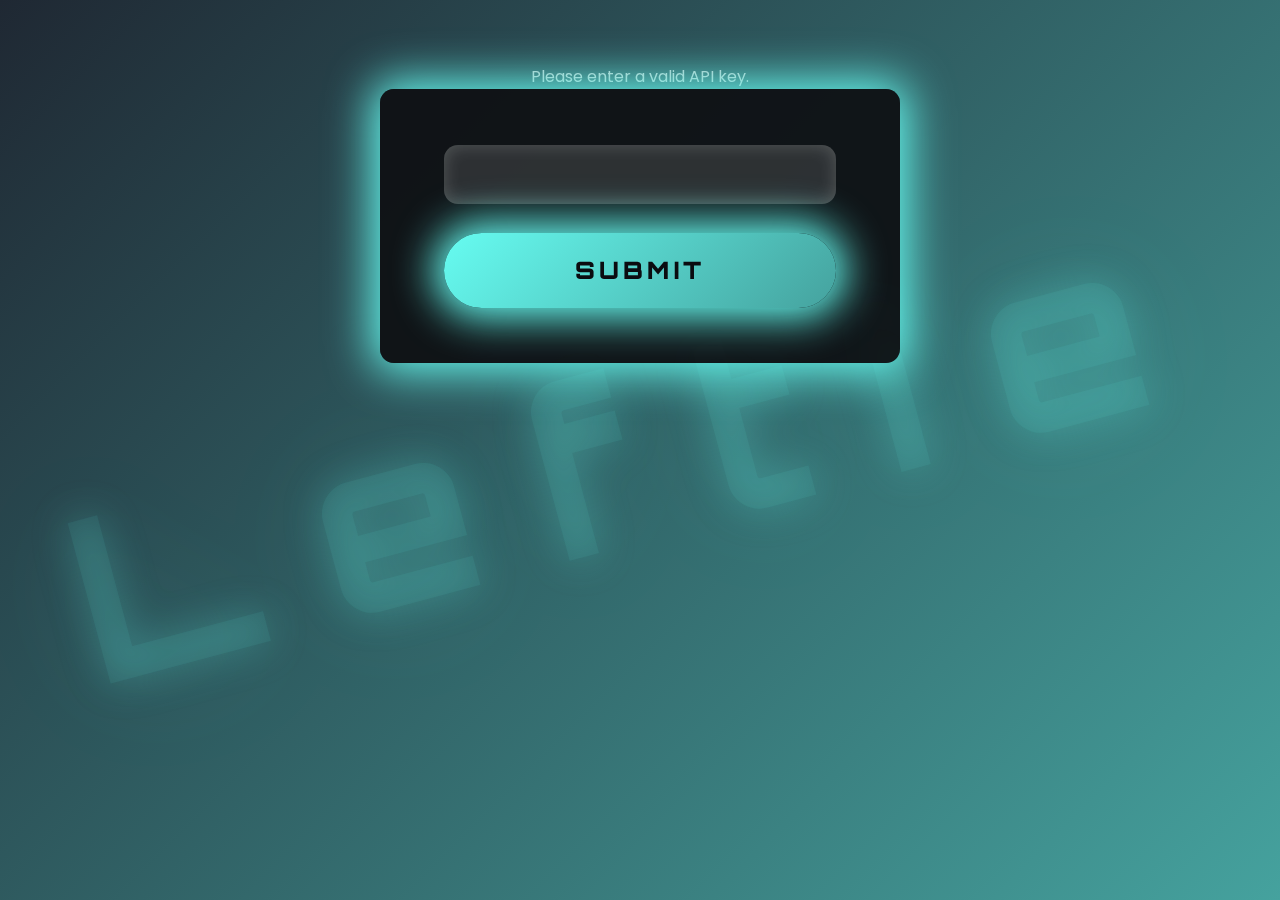
<file: index.html>
<!DOCTYPE html>
<html>
    <head>
        <meta charset="UTF-8">
        <title>Contact Book</title>
        <link rel="stylesheet" href="style.css">
       
    </head>
    <body onload="fetchContacts()">
        <div id="table">Contacts loading....</div>
        <button id="refresh" type="button">Refresh</button>
        <button id="addContact" type="button">Add Contact</button>
        
        <script src="config.js"></script>
        <script>
            document.getElementById("refresh").addEventListener('click', fetchContacts);
            document.getElementById("addContact").addEventListener('click', addContact);

            function fetchContacts(){
                
                fetch(rootPath + "controller/get-contacts/")
                .then(function (response) {
                    return response.json();
                })
                .then(function (data) {
                   displayContacts(data);
                })
                
            }
            function displayContacts(data){
                output = "<table>";
                
                for(a in data){
                    output += `
                        <tr onclick="editContact(${data[a].id})">
                            <td><img src="${rootPath}controller/uploads/${data[a].avatar}" width="40"/></td>
                            <td><h5>${data[a].firstname}</h5></td>
                            <td><h5>${data[a].lastname}</h5></td>
                        </tr>
                    `                        
                }
                output += "</table>";
                document.getElementById("table").innerHTML = output;
            }

            function addContact(){
                window.open("add-contact.html", "_self");
            }

            function editContact(id){
                window.open("edit-contact.html?id=" + id, "_self");
            }
        </script>
    </body>
</html>
</file>
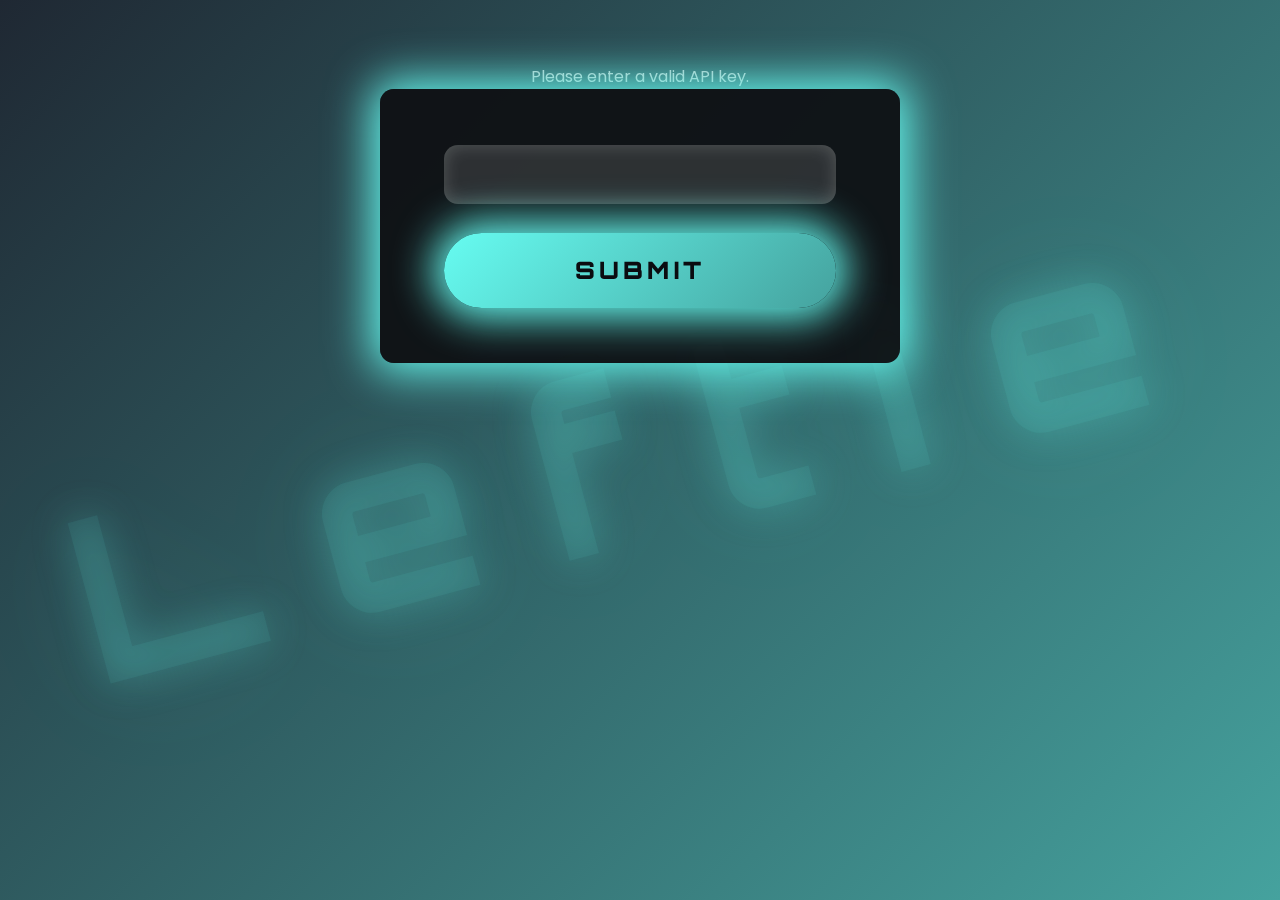
<file: add-contact.html>
<html>
    <head>
        <meta charset="UTF-8">
        <title></title>
        <link rel="stylesheet" href="style.css">
    </head>
    <body>
        <br/>
        <form id="editForm">
            <label for="firstname">First Name:</label>
            <input type="text" name="firstname" id="firstname" required/><br/>
            <label for="lastname">Last Name:</label>
            <input type="text" name="lastname" id="lastname" required/><br/>
            <label for="mobile">Mobile:</label>
            <input type="text" name="mobile" id="mobile" required/><br/>
            <label for="email">Email:</label>
            <input type="email" name="email" id="email" required/><br/>
            <label for="avatar">Select a file:</label><br/>
            <input type="file" name="avatar" id="avatar"><br/>
            <button id="submitForm" type="submit">Submit</button>
        </form>
        <br/>
        <button id="homeLink" type="button">Home</button>

        <script src="config.js"></script>
        <script>
            document.getElementById("submitForm").addEventListener('click', submitForm);
            document.getElementById("homeLink").addEventListener('click', goHome);


            function submitForm(e) {
                e.preventDefault();
                const formData = new FormData(document.querySelector('#editForm'));
                formData.append('apiKey', apiKey);

                fetch(rootPath + 'controller/insert-contact/',{
                    method: 'POST',
                    headers: {'Accept': 'application/json ,*.*'},
                    body: formData
                }) 
                .then(function (response) {
                    return response.text();
                })
                .then(function (data) {
                    if (data == "1") {
                        alert("Contact added successfully!");
                        //link to the home page
                        goHome();
                    } else {
                        alert("Error: " + data.message);
                        //link to the home page
                        goHome();
                    }
                })
                
            }
            //function to handle the home button click
            function goHome() {
                window.open("index.html", "_self");
            }
           
        </script>

    </body>
</html>
</file>
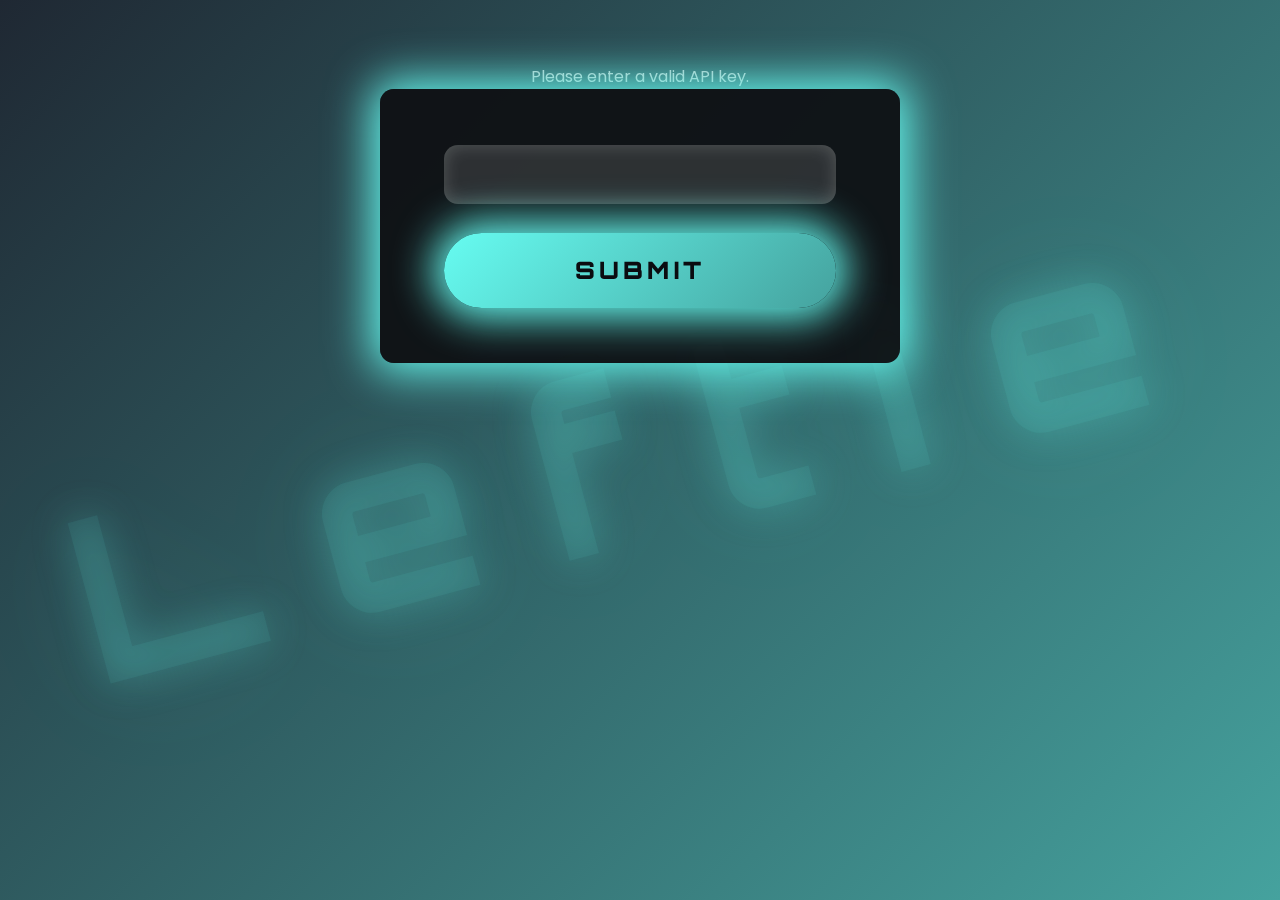
<file: edit-contact.html>
<html>
    <head>
        <meta charset="UTF-8">
        <title></title>
        <link rel="stylesheet" href="style.css">
    </head>
    <body onload="fetchContactDetails()">
        <div id="avatarImage"></div>
        <form id="editForm">
            <label for="firstname">First Name</label>
            <input type="text" name="firstname" id="firstname" readonly/><br/>
            <label for="lastname">Last Name</label>
            <input type="text" name="lastname" id="lastname" readonly/><br/>
            <label for="mobile">Mobile</label>
            <input type="text" name="mobile" id="mobile" readonly/><br/>
            <label for="email">Email</label>
            <input type="email" name="email" id="email" readonly/><br/>
            <label for="avatar" id="avatarLabel" hidden>Change profile image</label><br/>
            <input type="file" name="avatar" id="avatar" hidden><br/>
            <br/>
            <button id="submitForm" type="submit" hidden>Submit</button>
        </form>
        <br/><br/>
        <button id="homeLink" type="button">Home</button>
        <button id="editContact" type="button">Edit</button>
        <button id="deleteContact" type="button">Delete</button>

        <script src="config.js"></script>
        <script>
            var id = getID(); // Get the ID from the URL
            document.getElementById("homeLink").addEventListener('click', homelink);
            document.getElementById("editContact").addEventListener('click', editContact);
            document.getElementById("submitForm").addEventListener('click', submitForm);
            document.getElementById("deleteContact").addEventListener('click', deleteContact);

            function getID(){
                var url = window.location.href; // Get the full URL
                var pos = url.search("=") // Find the position of '='
                var id = url.slice(pos + 1); // Extract the ID after '='
                return id;
            }

            function fetchContactDetails() {
                fetch(rootPath + "controller/get-contacts/?id=" + id)
                .then(function (response) { 
                    return response.json();
                })
                .then(function (data) {
                    displayContactDetails(data);
                });
            }
            // Call the function to fetch contact details when the page loads
            function displayContactDetails(data) {
                avatarImg = `
                    <img src="${rootPath}/controller/uploads/${data[0].avatar}" width="200"/>
                `
                document.getElementById("avatarImage").innerHTML = avatarImg;
                document.getElementById("firstname").value = data[0].firstname;
                document.getElementById("lastname").value = data[0].lastname;
                document.getElementById("mobile").value = data[0].mobile;
                document.getElementById("email").value = data[0].email;
            }

            function homelink() {
                window.open("index.html", "_self");
            }

            function editContact(){
                document.getElementById("firstname").readOnly = false;
                document.getElementById("lastname").readOnly = false; 
                document.getElementById("mobile").readOnly = false;
                document.getElementById("email").readOnly = false;
                document.getElementById("avatar").hidden = false;
                document.getElementById("submitForm").hidden = false;
                
            }

            function submitForm(e){
                e.preventDefault();

                const form = new FormData(document.querySelector('#editForm'));
                form.append('apiKey', apiKey);
                form.append('id', id);

                fetch(rootPath + 'controller/edit-contact/', {
                    method: 'POST',
                    headers: {'Accept': 'application/json ,*.*'},
                    body: form
                })
                .then(function (response) {
                    return response.text();
                })
                .then(function (data) {
                    if (data == "1") {
                        alert("Contact edited successfully!");
                        homelink();
                    } else {
                        alert("Error: " + data.message);
                        homelink();
                    }
                });
            }

            function deleteContact() {
              var confirmDelete = confirm("Are you sure you want to delete this contact?");
              if( confirmDelete) {
                fetch(rootPath + "controller/delete-contact/?id=" + id)
                .then(function (response) {
                    return response.text();
                })
                .then(function (data) {
                    if (data == "1") {
                        alert("Contact deleted successfully!");
                        homelink();
                    } else {
                        alert("Error: " + data);
                    }
                });
              }
            }
        </script>
        
    </body>
</html>
</file>
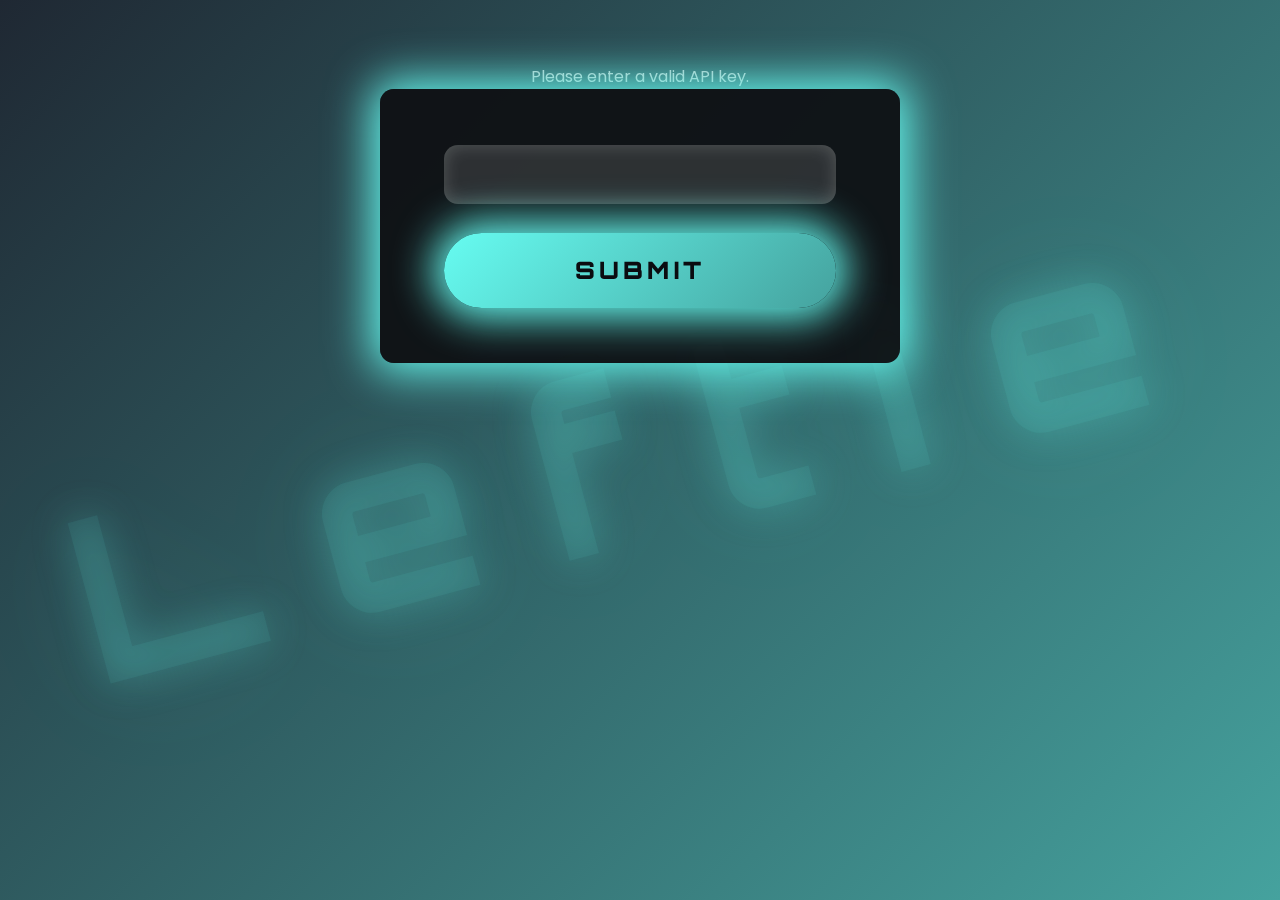
<file: enter-api-key.html>
<!DOCTYPE html>
<html>
    <head>
        <title>API Key</title>
        <meta charset="UTF-8">
        <meta name="viewport" content="width=device-width, initial-scale=1.0">
        <link rel="stylesheet" href="style.css">
        

    </head>
    <body>
        <div>Please enter a valid API key.</div>
        <form>
            <input type="email" id="apiKey" name="apiKey"/>
            <button id="submitApiKey">Submit</button>
        </form>

        
        <script>
            let rootPath = "https://mysite.itvarsity.org/api/ContactBook/";
            document.getElementById("submitApiKey").addEventListener('click', setApiKey);

            function setApiKey(e){
                e.preventDefault();
                
                apiKey = document.getElementById("apiKey").value;
                fetch(rootPath + "controller/api-key/?apiKey=" + apiKey)
                        .then(function (response) {
                            return response.text();
                        })
                        .then(function (data) {
                            
                            if (data == "1") {
                                localStorage.setItem("apiKey", apiKey);
                                window.open("index.html", "_self");
                            } else {
                                alert(data + "Invalid API key entered!");
                            }
                        })
            }
        </script>
    </body>
</html>
</file>
<file: style.css>
/* Import fonts */
@import url('https://fonts.googleapis.com/css2?family=Orbitron:wght@700&family=Poppins:wght@400;600&display=swap');

/* Root variables: neon blues & purples, glass effect colors */
:root {
  --color-bg-dark: #0b0c10;
  --color-bg-gradient-start: #1f2833;
  --color-bg-gradient-end: #45a29e;
  --color-text-main: #c5c6c7;
  --color-text-accent: #66fcf1;
  --color-neon-pink: #ff0080;
  --color-neon-purple: #9b59b6;
  --color-btn-start: #45a29e;
  --color-btn-end: #66fcf1;
  --color-btn-hover-start: #66fcf1;
  --color-btn-hover-end: #45a29e;
  --border-radius: 14px;
  --shadow-neon: 0 0 10px 2px var(--color-text-accent);
  --font-primary: 'Poppins', sans-serif;
  --font-display: 'Orbitron', monospace;
}

/* Global reset */
*,
*::before,
*::after {
  margin: 0;
  padding: 0;
  box-sizing: border-box;
}

/* Body styling */
body {
  font-family: var(--font-primary);
  background: linear-gradient(135deg, var(--color-bg-gradient-start), var(--color-bg-gradient-end));
  color: var(--color-text-main);
  min-height: 100vh;
  display: flex;
  flex-direction: column;
  align-items: center;
  padding: 4rem 2rem;
  user-select: none;
  -webkit-font-smoothing: antialiased;
  -moz-osx-font-smoothing: grayscale;
  overflow-x: hidden;
  position: relative;
  perspective: 1200px;
}

/* Neon "Leftie" watermark behind content */
body::before {
  content: "Leftie";
  position: fixed;
  top: 50%;
  left: 50%;
  transform: translate(-50%, -50%) rotate(-15deg);
  font-family: var(--font-display);
  font-weight: 700;
  font-size: 18vw;
  color: rgba(102, 252, 241, 0.07);
  text-shadow:
    0 0 40px rgba(102, 252, 241, 0.25),
    0 0 120px rgba(102, 252, 241, 0.12);
  pointer-events: none;
  user-select: none;
  z-index: 0;
  letter-spacing: 0.3em;
  mix-blend-mode: screen;
}

/* Container for the contacts table */
#table {
  position: relative;
  z-index: 1;
  width: 100%;
  max-width: 900px;
  background: rgba(15, 17, 20, 0.85);
  border-radius: var(--border-radius);
  padding: 3rem 4rem;
  box-shadow:
    0 0 35px 6px var(--color-text-accent),
    inset 0 0 30px rgba(102, 252, 241, 0.15);
  backdrop-filter: blur(14px);
  -webkit-backdrop-filter: blur(14px);
  transition: box-shadow 0.3s ease;
  margin-bottom: 3rem;
}

/* Hover glow on container */
#table:hover {
  box-shadow:
    0 0 45px 8px var(--color-text-accent),
    inset 0 0 50px rgba(102, 252, 241, 0.3);
}

/* Contacts table */
table {
  width: 100%;
  border-collapse: separate;
  border-spacing: 0 1.8rem;
  font-size: 1.15rem;
  user-select: text;
}

/* Table cells */
td {
  background: rgba(25, 32, 39, 0.9);
  padding: 2rem 2.8rem;
  border-radius: var(--border-radius);
  box-shadow:
    0 0 18px 3px rgba(102, 252, 241, 0.15),
    inset 0 0 15px rgba(255 255 255 / 0.07);
  vertical-align: middle;
  cursor: pointer;
  transition:
    background-color 0.35s ease,
    box-shadow 0.35s ease,
    transform 0.3s ease;
}

td:hover {
  background: var(--color-text-accent);
  color: var(--color-bg-dark);
  box-shadow:
    0 0 32px 10px var(--color-text-accent),
    inset 0 0 35px rgba(255 255 255 / 0.3);
  transform: scale(1.08);
  position: relative;
  z-index: 20;
}

/* Avatar images */
td img {
  width: 64px;
  height: 64px;
  border-radius: 50%;
  object-fit: cover;
  border: 3px solid var(--color-text-accent);
  box-shadow:
    0 0 18px 5px var(--color-text-accent);
  transition: box-shadow 0.35s ease, transform 0.35s ease;
}

td img:hover {
  transform: scale(1.25);
  box-shadow:
    0 0 45px 8px var(--color-neon-pink),
    0 0 75px 15px rgba(255, 0, 128, 0.85);
}

/* Headings in table */
h5 {
  font-family: var(--font-display);
  font-weight: 700;
  color: inherit;
  letter-spacing: 0.06em;
  user-select: none;
  text-shadow:
    0 0 5px rgba(102, 252, 241, 0.9);
  line-height: 1.2;
}

/* Buttons container, perfectly centered horizontally */
.buttons-container {
  width: 100%;
  max-width: 900px;
  display: flex;
  justify-content: center;
  gap: 2.5rem;
  margin-bottom: 3rem;
  z-index: 1;
  flex-wrap: nowrap;
}

/* Buttons styling */
button {
  font-family: var(--font-display);
  font-weight: 700;
  font-size: 1.35rem;
  padding: 1.3rem 4rem;
  background: linear-gradient(135deg, var(--color-btn-start), var(--color-btn-end));
  color: var(--color-bg-dark);
  border-radius: 9999px;
  border: none;
  box-shadow:
    0 0 15px 5px var(--color-text-accent);
  cursor: pointer;
  text-transform: uppercase;
  letter-spacing: 0.14em;
  transition:
    box-shadow 0.35s ease,
    transform 0.3s ease;
  user-select: none;
  flex-shrink: 0;
  will-change: transform;
}

button:hover {
  background: linear-gradient(135deg, var(--color-btn-hover-start), var(--color-btn-hover-end));
  box-shadow:
    0 0 35px 12px var(--color-text-accent),
    0 0 80px 22px var(--color-text-accent);
  transform: translateY(-7px) scale(1.08);
}

button:active {
  box-shadow:
    0 0 25px 8px var(--color-text-accent);
  transform: translateY(0) scale(0.95);
}

/* Forms */
form {
  max-width: 520px;
  width: 100%;
  background: rgba(15, 17, 20, 0.95);
  padding: 3.5rem 4rem;
  border-radius: var(--border-radius);
  box-shadow:
    0 0 45px 8px var(--color-text-accent);
  backdrop-filter: blur(16px);
  -webkit-backdrop-filter: blur(16px);
  user-select: none;
  text-align: left;
  margin: 0 auto 4rem;
  font-size: 1.05rem;
  color: var(--color-text-main);
  transition: box-shadow 0.3s ease;
}

form:hover {
  box-shadow:
    0 0 60px 12px var(--color-text-accent);
}

form label {
  font-weight: 700;
  color: var(--color-text-accent);
  margin-bottom: 0.8rem;
  display: block;
  text-transform: uppercase;
  letter-spacing: 0.13em;
  user-select: text;
}

/* Inputs */
input[type="text"],
input[type="email"],
input[type="file"] {
  width: 100%;
  padding: 1.15rem 1.6rem;
  border-radius: 14px;
  border: none;
  font-weight: 600;
  font-size: 1.15rem;
  background: rgba(255 255 255 / 0.12);
  color: var(--color-text-main);
  box-shadow: inset 0 0 18px rgba(255 255 255 / 0.2);
  margin-bottom: 1.8rem;
  transition: background-color 0.3s ease, box-shadow 0.3s ease;
}

input[type="text"]:focus,
input[type="email"]:focus,
input[type="file"]:focus {
  outline: none;
  background: rgba(255 255 255 / 0.3);
  box-shadow:
    0 0 18px 5px var(--color-text-accent),
    inset 0 0 30px var(--color-text-accent);
  color: #fff;
  caret-color: var(--color-text-accent);
}

/* Submit Button */
form button {
  width: 100%;
  padding: 1.4rem 0;
  font-family: var(--font-display);
  font-weight: 900;
  font-size: 1.5rem;
  background: linear-gradient(135deg, var(--color-btn-hover-start), var(--color-btn-hover-end));
  border-radius: 9999px;
  border: none;
  color: var(--color-bg-dark);
  cursor: pointer;
  letter-spacing: 0.18em;
  text-transform: uppercase;
  box-shadow:
    0 0 40px 10px var(--color-text-accent);
  transition: box-shadow 0.45s ease, transform 0.35s ease;
}

form button:hover {
  box-shadow:
    0 0 60px 18px var(--color-text-accent);
  transform: translateY(-4px) scale(1.07);
}

form button:active {
  box-shadow:
    0 0 30px 10px var(--color-text-accent);
  transform: translateY(0) scale(0.94);
}

/* Responsive adjustments */
@media (max-width: 850px) {
  #table {
    padding: 2rem 2.5rem;
  }

  td {
    padding: 1.6rem 2rem;
    font-size: 1rem;
  }

  td img {
    width: 54px;
    height: 54px;
  }

  .buttons-container {
    gap: 1.5rem;
  }

  button {
    font-size: 1.15rem;
    padding: 1rem 2.75rem;
  }

  form {
    padding: 2.5rem 2rem;
    margin: 2rem auto 3rem;
  }

  form button {
    font-size: 1.3rem;
  }
}

@media (max-width: 480px) {
  #table {
    padding: 1.5rem 1.5rem;
  }

  td {
    padding: 1rem 1.25rem;
    font-size: 0.9rem;
  }

  td img {
    width: 44px;
    height: 44px;
  }

  .buttons-container {
    flex-direction: column;
    gap: 1.2rem;
  }

  button {
    width: 100%;
    padding: 1rem 0;
    font-size: 1.1rem;
  }

  form {
    padding: 2rem 1.25rem;
  }

  form button {
    font-size: 1.2rem;
  }
}
</file>
